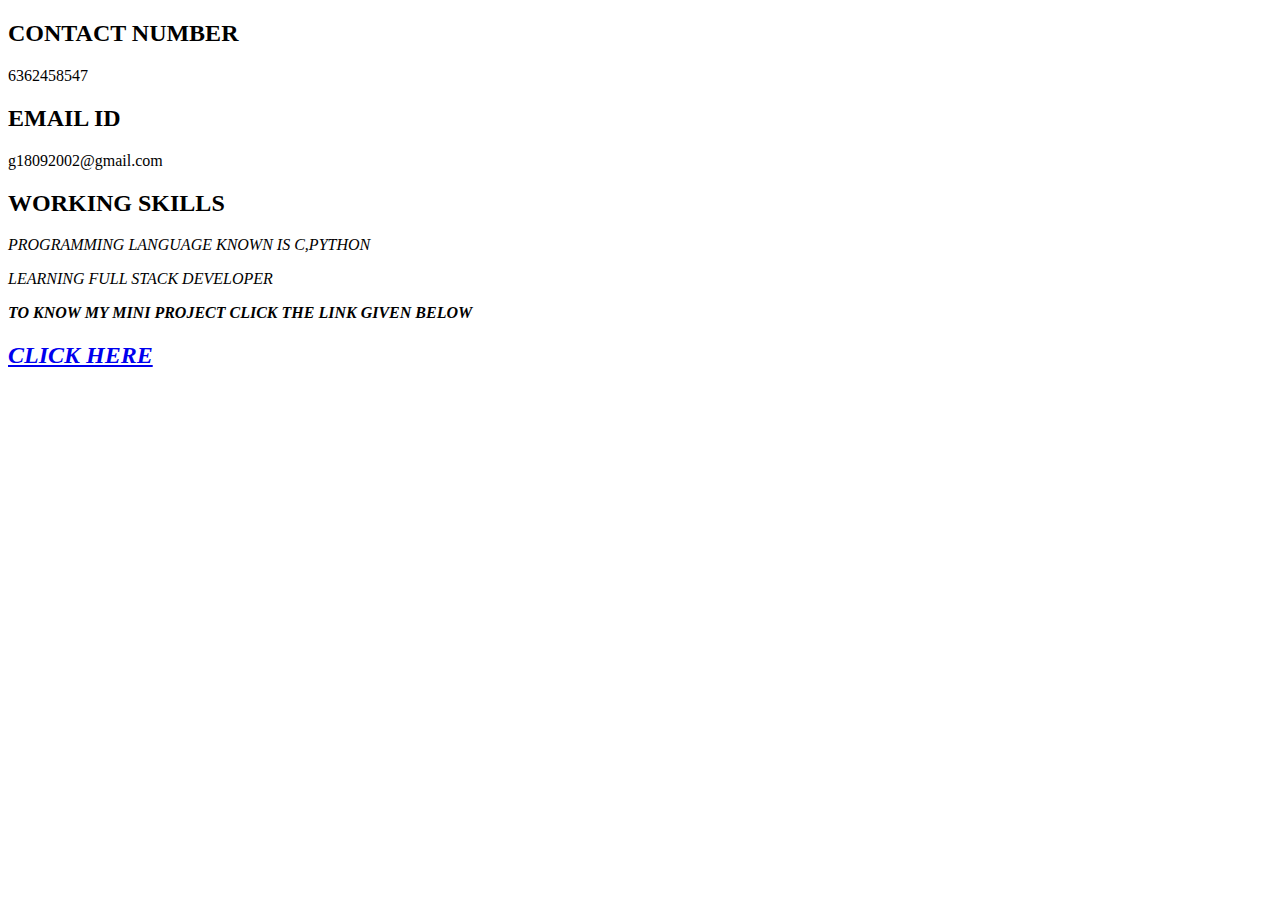
<file: contact.html>
<!DOCTYPE html>
<html lang="en">
<head>
    <meta charset="UTF-8">
    <meta http-equiv="X-UA-Compatible" content="IE=edge">
    <meta name="viewport" content="width=device-width, initial-scale=1.0">
    <title>Gourav's contact website</title>
    <head>
       <h2><strong>CONTACT NUMBER</strong></h2>
        <p>6362458547</p>
         <h2><strong>EMAIL ID</strong></h2>
         <P>g18092002@gmail.com</P>
         <H2><STRONG>WORKING SKILLS</STRONG></H2>
          <P><EM>PROGRAMMING LANGUAGE KNOWN IS C,PYTHON</EM></P>
            <P><EM>LEARNING FULL STACK DEVELOPER</EM></P>
   
            <p><em><strong>TO KNOW MY MINI PROJECT CLICK THE LINK GIVEN BELOW</strong></em></p>
              <H2><EM><STRONG><a href = 'HOTEL.html'>CLICK HERE</STRONG></EM></a></H2>








    </head>
</file>
